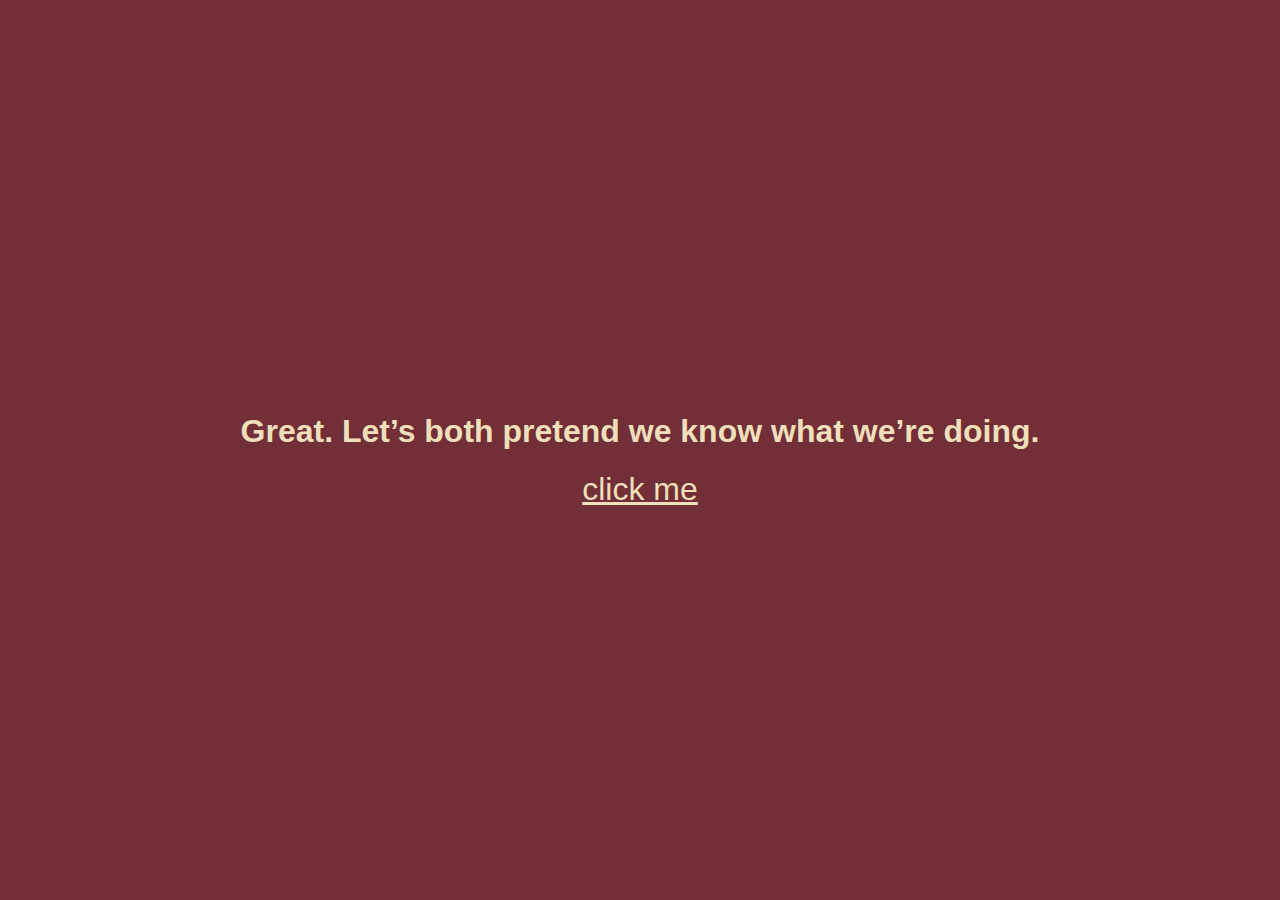
<file: ruby/yes_page.html>
<!DOCTYPE html>
<html lang="en">
<head>
    <meta charset="UTF-8">
    <meta name="viewport" content="width=device-width, initial-scale=1.0">
    <title>Knew you would say yes</title>
    <link rel="stylesheet" href="./yes_style.css">
</head>
<body>
     <div class="container">
    <h1>Great. Let’s both pretend we know what we’re doing.</h1>
   
    <a id="letter" href="https://www.chess.com/member/aliorsomething" target="chess.com"> click me</a>
  </div>
</body>
</html>
</file>
<file: ruby/yes_style.css>
body {
    display: flex;
    justify-content: center;
    align-items: center;
    height: 100vh;
    margin: 0;
    background-color: #722f37;
    font-family: 'Arial', sans-serif;
}
h1 {color: #efdfbb;}
a {color:#efdfbb;
font-size: 2em;}
.container {
    text-align: center;
}

.header_text {
    font-size: 3.8em;
    color: #722f37;
}

.gif_container img {
    width: 100%; 
    max-width: 500px; 
    height: auto; 
}
</file>
